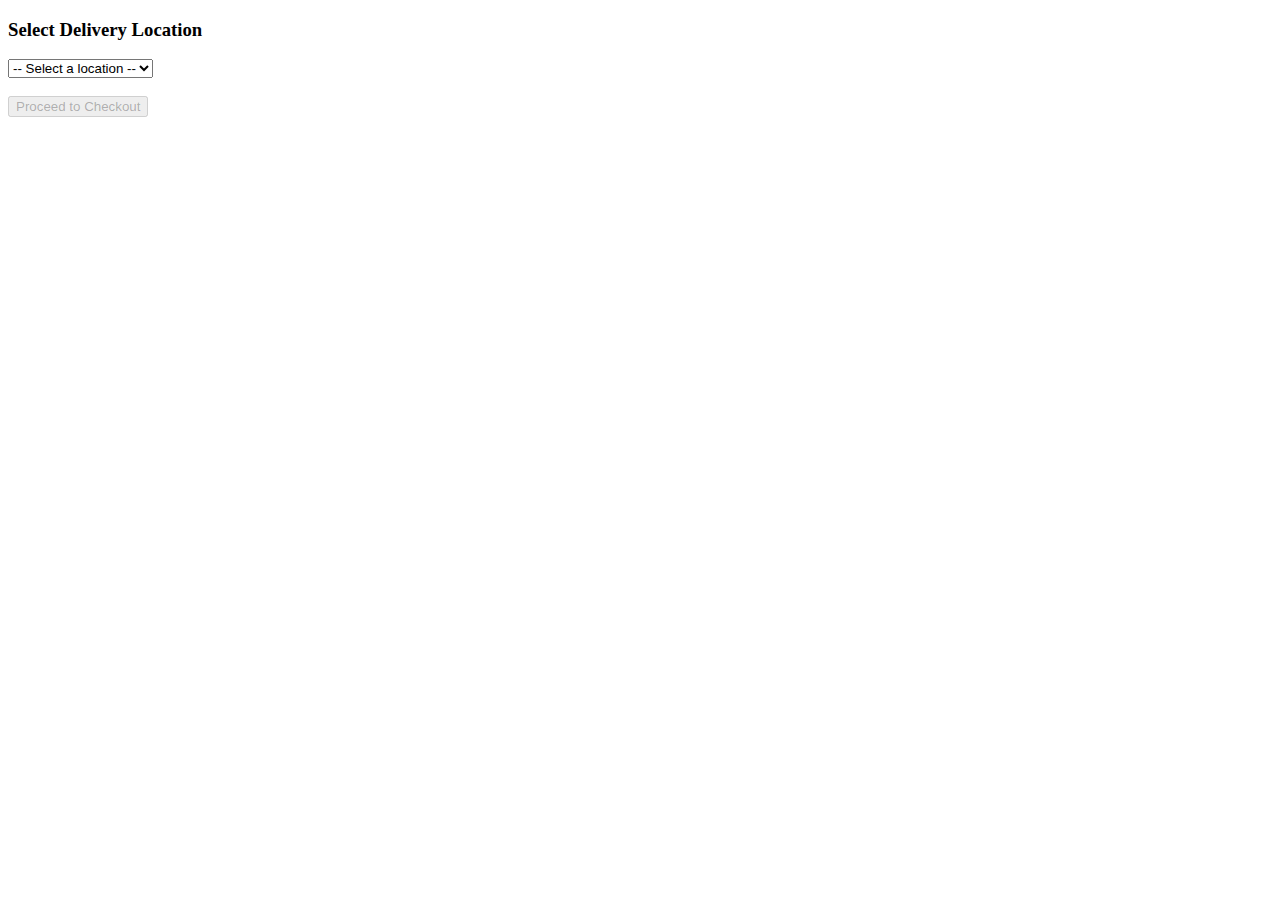
<file: nav.html>
<!DOCTYPE html>
<html lang="en">
<head>
  <meta charset="UTF-8">
  <title>Location Checkout</title>
</head>
<body>

  <h3>Select Delivery Location</h3>
  <select id="locationSelect">
    <option value="">-- Select a location --</option>
    <option value="lagos">Lagos</option>
    <option value="abuja">Abuja</option>
    <option value="portharcourt">Port Harcourt</option>
  </select>

  <br><br>

  <button id="proceedBtn" disabled>Proceed to Checkout</button>

  <script>
    // Get elements
    const locationSelect = document.getElementById('locationSelect');
    const proceedBtn = document.getElementById('proceedBtn');

    // Listen for dropdown change
    locationSelect.addEventListener('change', function () {
      // If a location is selected, enable button
      if (locationSelect.value !== '') {
        proceedBtn.disabled = false;
      } else {
        proceedBtn.disabled = true;
      }
    });
  </script>

</body>
</html>
</file>
